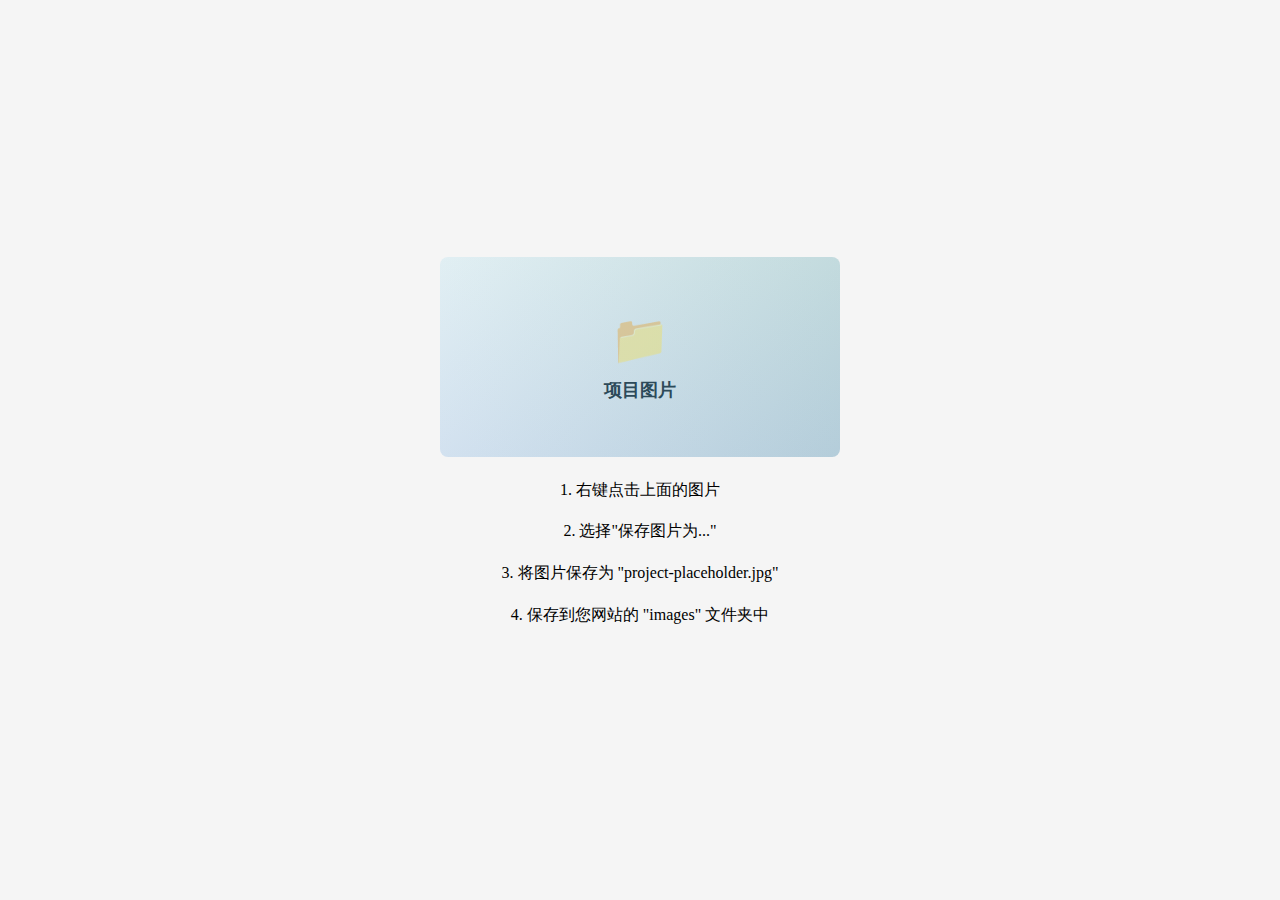
<file: placeholder-image.html>
<!DOCTYPE html>
<html>

<head>
    <title>生成占位图片</title>
    <style>
        body {
            margin: 0;
            padding: 0;
            display: flex;
            justify-content: center;
            align-items: center;
            height: 100vh;
            background-color: #f5f5f5;
        }

        .placeholder {
            width: 400px;
            height: 200px;
            background: linear-gradient(135deg, #f5f7fa 0%, #c3cfe2 100%);
            display: flex;
            flex-direction: column;
            justify-content: center;
            align-items: center;
            border-radius: 8px;
            color: #2c3e50;
            font-family: Arial, sans-serif;
            position: relative;
            overflow: hidden;
        }

        .placeholder::before {
            content: '';
            position: absolute;
            width: 100%;
            height: 100%;
            background: linear-gradient(45deg, rgba(52, 152, 219, 0.1) 0%, rgba(46, 204, 113, 0.1) 100%);
        }

        .icon {
            font-size: 48px;
            margin-bottom: 10px;
            color: rgba(52, 152, 219, 0.5);
        }

        .text {
            font-size: 18px;
            font-weight: bold;
        }

        .instructions {
            margin-top: 20px;
            text-align: center;
            line-height: 1.6;
        }
    </style>
</head>

<body>
    <div>
        <div class="placeholder">
            <div class="icon">📁</div>
            <div class="text">项目图片</div>
        </div>

        <div class="instructions">
            <p>1. 右键点击上面的图片</p>
            <p>2. 选择"保存图片为..."</p>
            <p>3. 将图片保存为 "project-placeholder.jpg"</p>
            <p>4. 保存到您网站的 "images" 文件夹中</p>
        </div>
    </div>

    <script>
        // 将占位图转换为图片
        setTimeout(() => {
            const placeholder = document.querySelector('.placeholder');

            // 使用html2canvas库将div转换为canvas
            html2canvas(placeholder).then(canvas => {
                const img = document.createElement('img');
                img.src = canvas.toDataURL('image/jpeg');
                img.style.borderRadius = '8px';
                img.width = 400;
                img.height = 200;

                // 替换原始div
                placeholder.parentNode.replaceChild(img, placeholder);
            });
        }, 100);
    </script>

    <!-- 添加html2canvas库 -->
    <script src="https://html2canvas.hertzen.com/dist/html2canvas.min.js"></script>
</body>

</html>
</file>
